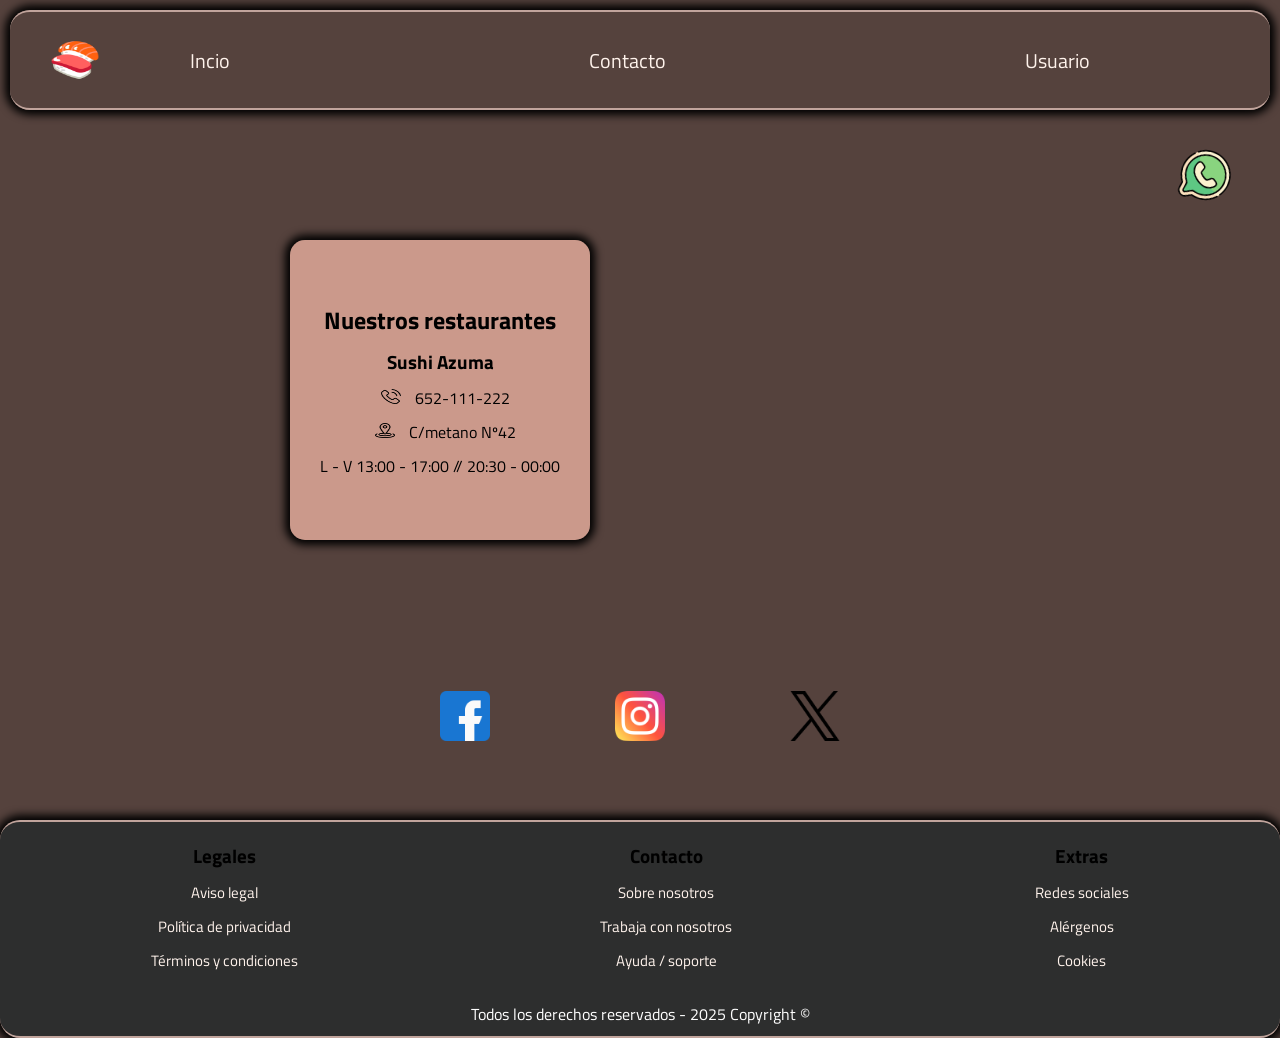
<file: desplegar/contacto.html>
<!DOCTYPE html>
<html lang="en">
<head>
    <meta charset="UTF-8">
    <meta name="viewport" content="width=device-width, initial-scale=1.0">
    <link rel="stylesheet" href="contacto.css">
    <title>Document</title>
</head>
<body>
<nav id="nav-principal">
        <!-- imagen con clase -->
            <img class="img-icono" src="./imagenes/Icono pagina sushi.png" alt="sushi">
            <!-- Lista desordenada con clase -->
        <ul class="ul-principal">
            <li>
                <a href="index.html">Incio</a>
            </li>
            <li>
                <a href="contacto.html">Contacto</a>
            </li>
            <li>
                <a href="usuario.html">Usuario</a>
            </li>
            <!-- cada "a" el href es un archivo creado para linkear nuestras paginas -->
        </ul>
</nav>

<a class="whatsapp" href="https://wa.me/666111555"><img  src="./imagenes/whatsapp.png" alt=""></a>
    <main> <!-- Nuesta caja grande que meteremos dentro dos divs  -->
        
        <!-- Primer div para el mapa de google que lo traemos desde google maps, dandole a compartir, insertar un mapa y copiamos el codigo html que lo ponemos en nuestro div -->
        <div class="mapa" >
            <iframe src="https://www.google.com/maps/embed?pb=!1m18!1m12!1m3!1d12144.07399353813!2d-3.4645369233847783!3d40.45272754293885!2m3!1f0!2f0!3f0!3m2!1i1024!2i768!4f13.1!3m3!1m2!1s0xd423787d41b380f%3A0xc3b9cd4e3aaef4c9!2sRestaurante%20Sushi%20Azuma!5e0!3m2!1ses!2ses!4v1759313688131!5m2!1ses!2ses" width="300" height="300" style="border:0;" allowfullscreen="" loading="lazy" referrerpolicy="no-referrer-when-downgrade"></iframe>
            </div>

        <!-- Creamos otro div para poner nuestros restaurantes -->
        <div class="restaurantes">
            <!-- Ponemos un h2 para el titulo de la carta -->
            <h2>Nuestros restaurantes</h2>
            <!-- h3 para el nombre del restaurante -->
            <h3>Sushi Azuma</h3>
            <!-- Creamo un parrafo, dentro del parrafo un span que meteremos dentro la img y fuera del span pondremos el numero de telefono que sera nuetro parrafo -->
            <p>
                    <span>
                        <img class="logo-icono" src="./imagenes/llamada-telefonica.png" alt="icono telefono">
                    </span>
                652-111-222
            </p>
            <p>
                    <span>
                        <img class="logo-icono" src="./imagenes/ubicacion.png" alt="logo ubicación">
                    </span> 
                C/metano Nº42
            </p>

            <p>L - V 13:00 - 17:00 // 20:30 - 00:00  </p>
        </div>

    </main>


    <!-- Creamo otra caja grande llamada section y dentro pondremos el div con distitons a -->
    <section>

        <div class="redes">

           <a href="https://www.facebook.com/?locale=es_ES"><img class="img-redes" src="./imagenes/facebook.png" alt="icono facebook"></a>

           <a href="https://www.instagram.com/"><img class="img-redes" src="./imagenes/instagram.png" alt="icono intagram"></a>

           <a href="https://x.com/tweeter"> <img class="img-redes" src="./imagenes/gorjeo.png" alt="icono X"></a>

        </div>

    </section>

    <!-- Creamos otra caja para que se llama footer dentro de ella creamos otra caja div que contendra dentro todos las mini cajas -->
    <footer>
        <!-- Creamos la caja que contiene todas nuestras mini cajas -->
            <div class="columnas">
                <!-- Empezamos a crear tantas mini cajas como columnas querramos en nuestro footer -->
                <div class="div-footer">
                    <!-- dentro de las mini cajas ponermos un h3, un ul con li y a para crear nuestros links -->
                    <h3>Legales</h3>
                    <ul>
                        <li>
                            <a href="#">Aviso legal</a>
                        </li>
                        <li>
                            <a href="#">Política de privacidad</a>
                        </li>
                        <li>
                            <a href="#">Términos y condiciones</a>
                        </li>
                    </ul>
                </div>
                    <div class="div-footer">
                        <h3>Contacto</h3>
                        <ul>
                            <li>
                                <a href="#">Sobre nosotros</a>
                            </li>
                            <li>
                                <a href="#">Trabaja con nosotros</a>
                            </li>
                            <li>
                                <a href="#">Ayuda / soporte</a>
                            </li>
                        </ul>
                    </div>
                        <div class="div-footer">
                            <h3>Extras</h3>
                            <ul>
                                <li>
                                    <a href="#">Redes sociales</a>
                                </li>
                                <li>
                                    <a href="#">Alérgenos</a>
                                </li>
                                <li>
                                    <a href="#">Cookies</a>
                                </li>
                            </ul>
                        </div>
            </div>
            <!-- Creamos otra mini caja para nuestro copyright y asi poder ponerlo en columna junto con nuestra caja grande que contiene las cajitas -->
        <div class="copyright">
            <p>
                 Todos los derechos reservados  - 2025  Copyright ©
            </p>
        </div>
     </footer>

</body>
</html>
</file>
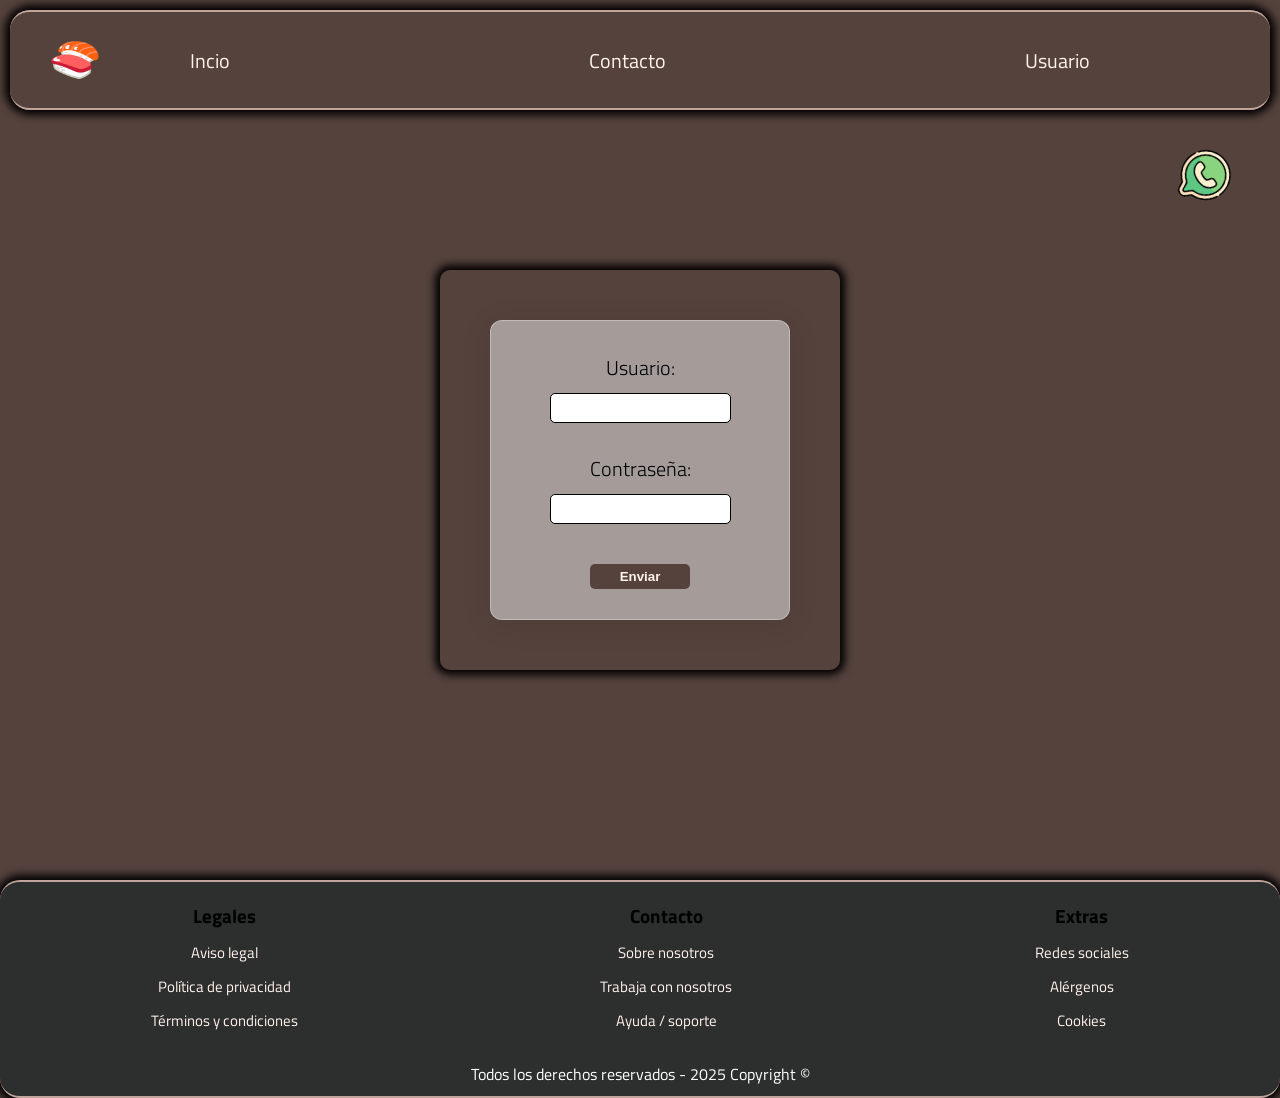
<file: desplegar/usuario.html>
<!DOCTYPE html>
<html lang="en">
<head>
    <meta charset="UTF-8">
    <meta name="viewport" content="width=device-width, initial-scale=1.0">
    <link rel="stylesheet" href="usuario.css"> <!-- link para la hoja de estilos de css -->
    <title>Document</title>
</head>
<body>
 <nav id="nav-principal">
        <!-- imagen con clase -->
            <img class="img-icono" src="./imagenes/Icono pagina sushi.png" alt="sushi">
            <!-- Lista desordenada con clase -->
        <ul class="ul-principal">
            <li><a href="index.html">Incio</a></li>
            <li><a href="contacto.html">Contacto</a></li>
            <li><a href="usuario.html">Usuario</a></li>
            <!-- cada "a" el href es un archivo creado para linkear nuestras paginas -->
        </ul>
    </nav>

    <a class="whatsapp" href="https://wa.me/666111555"><img  src="./imagenes/whatsapp.png" alt=""></a>

    <main>
        <div class="formulario">
            <form action="/login" method="post">
            <label for="usuario">Usuario:</label>
            <input type="text" id="usuario" name="usuario" required>

            <label for="contrasena">Contraseña:</label>
            <input type="password" id="contrasena" name="contrasena" required>

            <button type="submit">Enviar</button>
            </form>
           
        </div>
    </main>

    <footer>
            <div class="columnas">
                <div class="div-footer">
                    <h3>Legales</h3>
                    <ul>
                        <li><a href="#">Aviso legal</a></li>
                        <li><a href="#">Política de privacidad</a></li>
                        <li><a href="#">Términos y condiciones</a></li>
                    </ul>
                </div>
                    <div class="div-footer">
                        <h3>Contacto</h3>
                        <ul>
                            <li><a href="#">Sobre nosotros</a></li>
                            <li><a href="#">Trabaja con nosotros</a></li>
                            <li><a href="#">Ayuda / soporte</a></li>
                        </ul>
                    </div>
                        <div class="div-footer">
                            <h3>Extras</h3>
                            <ul>
                                <li><a href="#">Redes sociales</a></li>
                                <li><a href="#">Alérgenos</a></li>
                                <li><a href="#">Cookies</a></li>
                            </ul>
                        </div>
            </div>
        <div class="copyright">
            <p>
                 Todos los derechos reservados  - 2025  Copyright ©
            </p>
        </div>
     </footer>
</body>
</html>
</file>
<file: desplegar/contacto.css>
@import url('https://fonts.googleapis.com/css2?family=Open+Sans:ital,wght@0,300..800;1,300..800&family=SUSE+Mono:ital,wght@0,100..800;1,100..800&family=Titillium+Web:ital,wght@0,200;0,300;0,400;0,600;0,700;0,900;1,200;1,300;1,400;1,600;1,700&display=swap');

* {
    margin: 0;
    padding: 0;
    box-sizing: border-box;
    list-style: none;
    text-decoration: none;
}

body {
    font-family: "Titillium Web", sans-serif;
    font-style: normal;
    background-color: #55423d;
}

#nav-principal {
    margin-left: 10px;
    margin-right: 10px;
    display: flex;
    justify-content: center;
    align-items: center;
    height: 100px;
    border-bottom: 2px solid #c1a49c;
    -webkit-box-shadow: 0px 0px 8px 5px #000000;
    box-shadow: 0px 0px 8px 5px #000000;
    border-radius: 20px;
    margin-top: 10px;
    border-top: 2px solid #c1a49c;
}

.ul-principal {
    display: flex;
    justify-content: space-around;
    align-items: center;
    width: 100%;
}

.img-icono {
    width: 50px;
    height: 40px;
    position: absolute;
    left: 50px;
}

a {
    color: #fff3ec;
    font-size: 20px;
}

a:hover {
    border-bottom: 2px solid #fff3ec;
    color: #c1a49c;
}

.logo-icono {
    width: 20px;
    height: 15px;
}

main {
    margin-top: 100px;
    width: 100%;
    height: 40svh;
    display: flex;
    justify-content: center;
    align-items: center;
    gap: 100px;
}

.restaurantes {
    width: 300px;
    height: 300px;
    background-color: #ffc0adb1;
    display: flex;
    justify-content: center;
    align-items: center;
    flex-direction: column;
    gap: 10px;
    border-radius: 15px;
    -webkit-box-shadow: 0px 0px 8px 5px #000000;
    box-shadow: 0px 0px 8px 5px #000000;
    order: 1;
    /* propiedad para alterar la posición de los elementos */
}

span {
    margin: 10px;
}


.mapa {
    order: 2;
    /* propiedad para alterar la posición de los elementos */
}

section {
    width: 100%;
    height: 100px;
    display: flex;
    justify-content: center;
    align-items: center;
    margin-top: 100px;
}

.redes {
    height: 200px;
    width: 400px;
    display: flex;
    justify-content: space-between;
    align-items: center;
    /* gap: 50px; */
}

.img-redes {
    width: 50px;
    height: 50px;
}

footer {
    padding-top: 20px;
    padding-bottom: 10px;
    height: auto;
    margin-top: 50px;
    background-color: rgb(45, 46, 46);
    width: 100%;
    display: flex;
    justify-content: center;
    align-items: center;
    flex-direction: column;
    border-top: 2px solid #c1a49c;
    border-bottom: 2px solid #c1a49c;
    -webkit-box-shadow: 0px 0px 8px 5px #000000;
    box-shadow: 0px 0px 8px 5px #000000;
    /* border-top-left-radius: 20px;
    border-top-right-radius: 20px; */
    border-radius: 20px;
}

.columnas {
    display: flex;
    justify-content: space-around;
    width: 100%;
    flex-wrap: wrap;
}

.div-footer {
    display: flex;
    justify-content: center;
    align-items: center;
    flex-direction: column;
    text-align: center;
    gap: 10px;
}

.div-footer li {
    margin-bottom: 10px;
}

.div-footer a {
    font-size: 15px;
}

.copyright {
    margin-top: 20px;
    color: white;
}

.whatsapp {
    top: 150px;
    right: 50px;
    position: fixed;
    transform: rotate(10deg);
}

.whatsapp:hover {
    border-bottom: none;
}

.whatsapp img {
    width: 50px;
    height: 50px;

}
</file>
<file: desplegar/usuario.css>
@import url('https://fonts.googleapis.com/css2?family=Open+Sans:ital,wght@0,300..800;1,300..800&family=SUSE+Mono:ital,wght@0,100..800;1,100..800&family=Titillium+Web:ital,wght@0,200;0,300;0,400;0,600;0,700;0,900;1,200;1,300;1,400;1,600;1,700&display=swap');

*{
    margin: 0;
    padding: 0;
    box-sizing: border-box;
    list-style: none;
    text-decoration: none;
}

body{
    font-family: "Titillium Web", sans-serif;
    font-style: normal;
    background-color: #55423d;
}

#nav-principal{
    margin-left: 10px;
    margin-right: 10px;
    display: flex;
    justify-content: center;
    align-items: center;
    height: 100px;
    border-bottom: 2px solid #c1a49c;
    -webkit-box-shadow: 0px 0px 8px 5px #000000; 
    box-shadow: 0px 0px 8px 5px #000000;
    border-radius: 20px;
    margin-top: 10px;
    border-top: 2px solid #c1a49c;
}

.ul-principal{
    display: flex;
    justify-content: space-around;
    align-items: center;
    width: 100%;
}

.img-icono{
    width: 50px;
    height: 40px;
    position: absolute;
    left: 50px;
}

a{
    color: #fff3ec;
    font-size: 20px;
}

a:hover{
    border-bottom: 2px solid #fff3ec ;
    color: #c1a49c;
}

main{
    width: 100%;
    height: 80svh;
    display: flex;
    justify-content: center;  
    align-items: center;
}

.formulario{
    width: 400px;
    height: 400px;
    /* background-color: #c1a49c; */
    background-image: url("https://thumbs.dreamstime.com/b/set-fresh-maki-uramaki-nigiri-sushi-served-black-plate-vertical-top-view-close-up-above-136808423.jpg");
    background-size: cover;
    border-radius: 10px;
    -webkit-box-shadow: 0px 0px 8px 5px #000000; 
    box-shadow: 0px 0px 8px 5px #000000;
    display: flex;
    flex-direction: column;
    justify-content: center;
    align-items: center;
}

form{
    width: 300px;
    height: 300px;
    border-radius: 20px;
    display: flex;
    flex-direction: column;
    justify-content: center;
    align-items: center;
      background: rgba(255, 255, 255, 0.473); /* color blanco semitransparente */
    backdrop-filter: blur(5px); /* desenfoque tipo cristal */
    -webkit-backdrop-filter: blur(10px); /* soporte para Safari */
    border-radius: 12px;
     box-shadow: 0 4px 30px rgba(0, 0, 0, 0.1); /* sombra ligera */
    border: 1px solid rgba(255, 255, 255, 0.3); /* borde translúcido */
}

label{
    font-size: 20px;
    color: #000000;
    font-weight: 300;
    text-shadow: 1px 1px 2px #9b9b9b;
    margin-bottom: 10px;
}

input{
    margin-bottom: 30px;
    padding: 5px;
    height: 30px;
    border-radius: 5px;
    border: 1px solid #000000;
}

button{
    padding: 5px;
    width: 100px;
    border-radius: 5px;
    border: none;
    background-color: #55423d;
    color: #fff3ec;
    font-weight: bold;
    cursor: pointer;
    margin-top: 10px;
}

footer{
    padding-top: 20px;
    padding-bottom: 10px;
    margin-top: 50px;
    background-color: rgb(45, 46, 46);
    width: 100%;
    height: auto;
    display: flex;
    justify-content: center;
    align-items: center;
    flex-direction: column;
    border-top: 2px solid #c1a49c;
    border-bottom: 2px solid #c1a49c;
     -webkit-box-shadow: 0px 0px 8px 5px #000000; 
    box-shadow: 0px 0px 8px 5px #000000;
    /* border-top-left-radius: 20px;
    border-top-right-radius: 20px; */
    border-radius: 20px;
}

.columnas{
    display: flex;
    justify-content: space-around;
    width: 100%;
    flex-wrap: wrap;
}

.div-footer{
    display: flex;
    justify-content: center;
    align-items: center;
    flex-direction: column;
    text-align: center;
    gap: 10px;
}

.div-footer li{
    margin-bottom: 10px;
}

.div-footer a{
    font-size: 15px;
}

.copyright{
    margin-top: 20px;
    color: white;
}

.whatsapp{
    top: 150px;
    right: 50px;
    position: fixed;
    transform: rotate(10deg);
}

.whatsapp:hover{
    border-bottom: none;
}

.whatsapp img{
    width: 50px;
    height: 50px;
        
}
</file>
